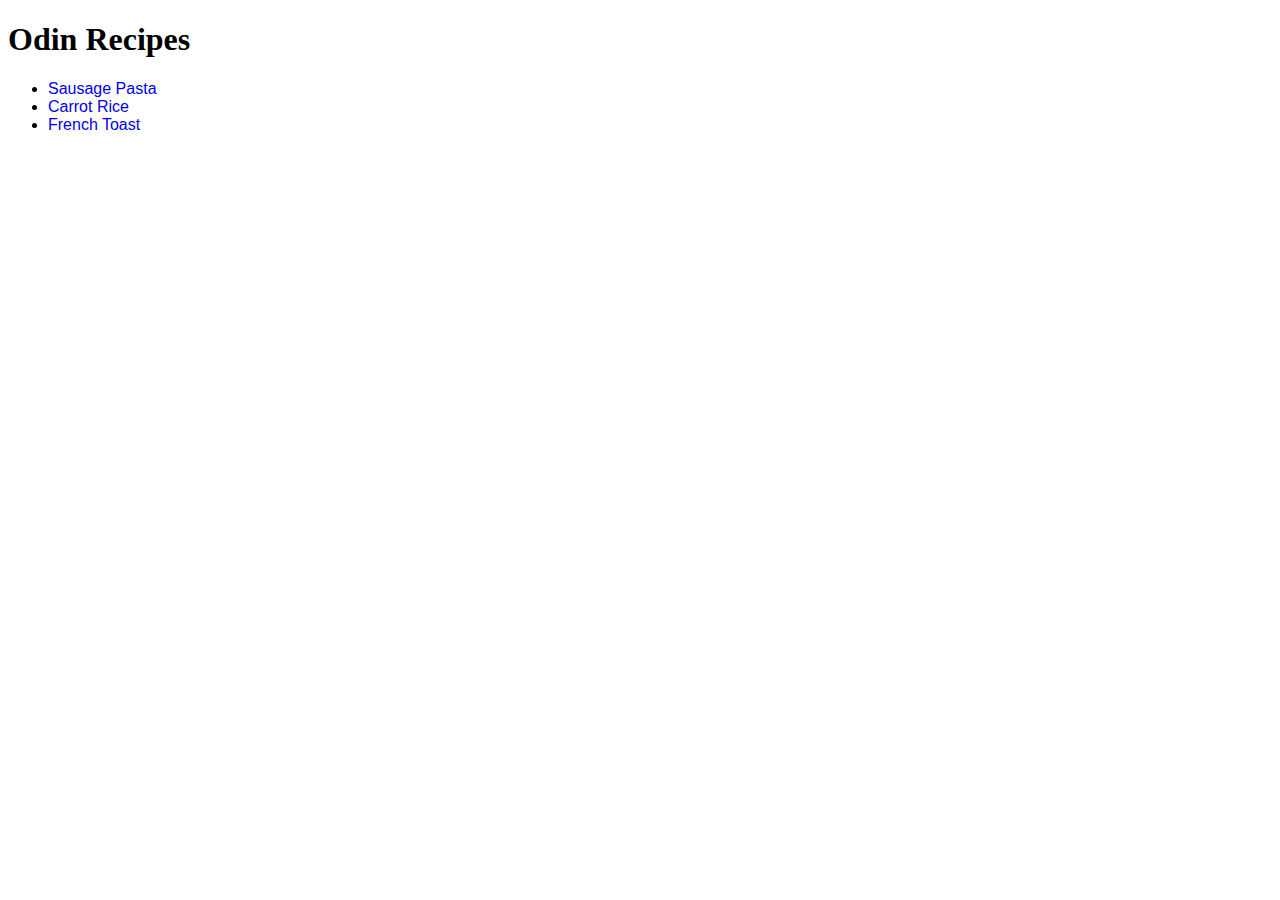
<file: index.html>
<!DOCTYPE html>
<html lang="en">
<head>
    <meta charset="UTF-8">
    <meta http-equiv="X-UA-Compatible" content="IE=edge">
    <meta name="viewport" content="width=device-width, initial-scale=1.0">
    <title>Odin Recipes</title>
    <link rel="stylesheet" href="styles.css">
</head>
<body>
    <h1>Odin Recipes</h1>
    <ul>
        <li><a href="recipes/pasta.html">Sausage Pasta</a></li>
        <li><a href="recipes/rice.html">Carrot Rice</a></li>
        <li><a href="recipes/french-toast.html">French Toast</a></li>
    </ul>
</body>
</html>
</file>
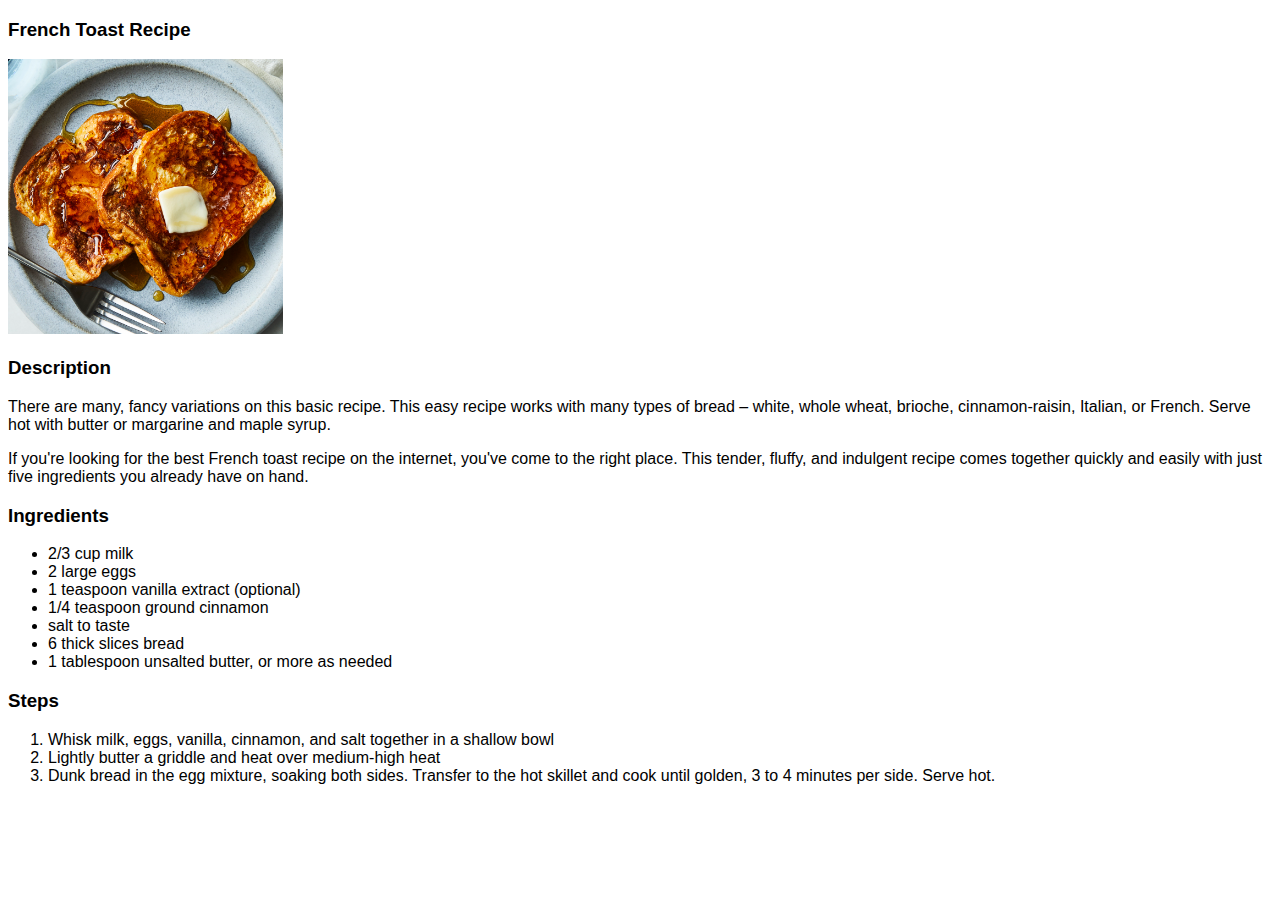
<file: recipes/french-toast.html>
<!DOCTYPE html>
<html lang="en">
<head>
    <meta charset="UTF-8">
    <meta http-equiv="X-UA-Compatible" content="IE=edge">
    <meta name="viewport" content="width=device-width, initial-scale=1.0">
    <title>French Toast Recipe</title>
    <link rel="stylesheet" href="../styles.css">
</head>
<body>
    <h3>French Toast Recipe</h3>
    <img src="french-toast.jpeg" alt="french toast recipe" class="recipe-image">

    <h3>Description</h3>
    <p>There are many, fancy variations on this basic recipe. This easy recipe works with many types of bread – white, whole wheat, brioche, cinnamon-raisin, Italian, or French. Serve hot with butter or margarine and maple syrup.</p>
    <p>If you're looking for the best French toast recipe on the internet, you've come to the right place. This tender, fluffy, and indulgent recipe comes together quickly and easily with just five ingredients you already have on hand.</p>

    <h3>Ingredients</h3>
    <ul>
        <li>2/3 cup milk</li>
        <li>2 large eggs</li>
        <li>1 teaspoon vanilla extract (optional)</li>
        <li>1/4 teaspoon ground cinnamon</li>
        <li>salt to taste</li>
        <li>6 thick slices bread</li>
        <li>1 tablespoon unsalted butter, or more as needed</li>
    </ul>

    <h3>Steps</h3>
    <ol>
        <li>Whisk milk, eggs, vanilla, cinnamon, and salt together in a shallow bowl</li>
        <li>Lightly butter a griddle and heat over medium-high heat</li>
        <li>Dunk bread in the egg mixture, soaking both sides. Transfer to the hot skillet and cook until golden, 3 to 4 minutes per side. Serve hot.</li>
    </ol>
</body>
</html>
</file>
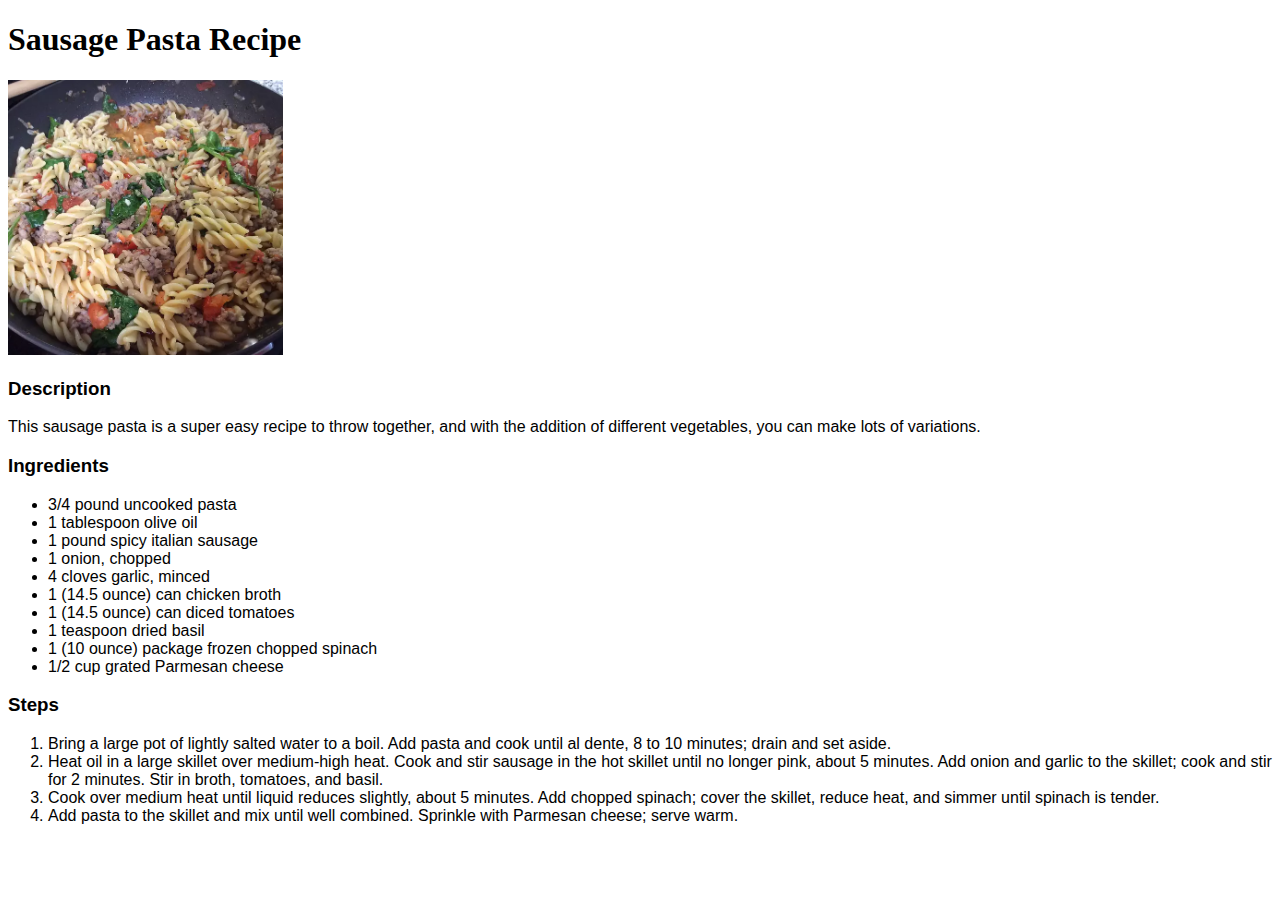
<file: recipes/pasta.html>
<!DOCTYPE html>
<html lang="en">
<head>
    <meta charset="UTF-8">
    <meta http-equiv="X-UA-Compatible" content="IE=edge">
    <meta name="viewport" content="width=device-width, initial-scale=1.0">
    <title>Sausage Pasta</title>
    <link rel="stylesheet" href="../styles.css">
</head>
<body>
    <h1>Sausage Pasta Recipe</h1>
    <img src="pasta.webp" alt="sausage pasta" class="recipe-image">

    <h3>Description</h3>
    <p>This sausage pasta is a super easy recipe to throw together, and with the addition of different vegetables, you can make lots of variations.</p>

    <h3>Ingredients</h3>
    <ul>
        <li>3/4 pound uncooked pasta</li>
        <li>1 tablespoon olive oil</li>
        <li>1 pound spicy italian sausage</li>
        <li>1 onion, chopped</li>
        <li>4 cloves garlic, minced</li>
        <li>1 (14.5 ounce) can chicken broth</li>
        <li>1 (14.5 ounce) can diced tomatoes</li>
        <li>1 teaspoon dried basil</li>
        <li>1 (10 ounce) package frozen chopped spinach</li>
        <li>1/2 cup grated Parmesan cheese</li>
    </ul>

    <h3>Steps</h3>
    <ol>
        <li>Bring a large pot of lightly salted water to a boil. Add pasta and cook until al dente, 8 to 10 minutes; drain and set aside.</li>
        <li>Heat oil in a large skillet over medium-high heat. Cook and stir sausage in the hot skillet until no longer pink, about 5 minutes. Add onion and garlic to the skillet; cook and stir for 2 minutes. Stir in broth, tomatoes, and basil.</li>
        <li>Cook over medium heat until liquid reduces slightly, about 5 minutes. Add chopped spinach; cover the skillet, reduce heat, and simmer until spinach is tender.</li>
        <li>Add pasta to the skillet and mix until well combined. Sprinkle with Parmesan cheese; serve warm.</li>
    </ol>
</body>
</html>
</file>
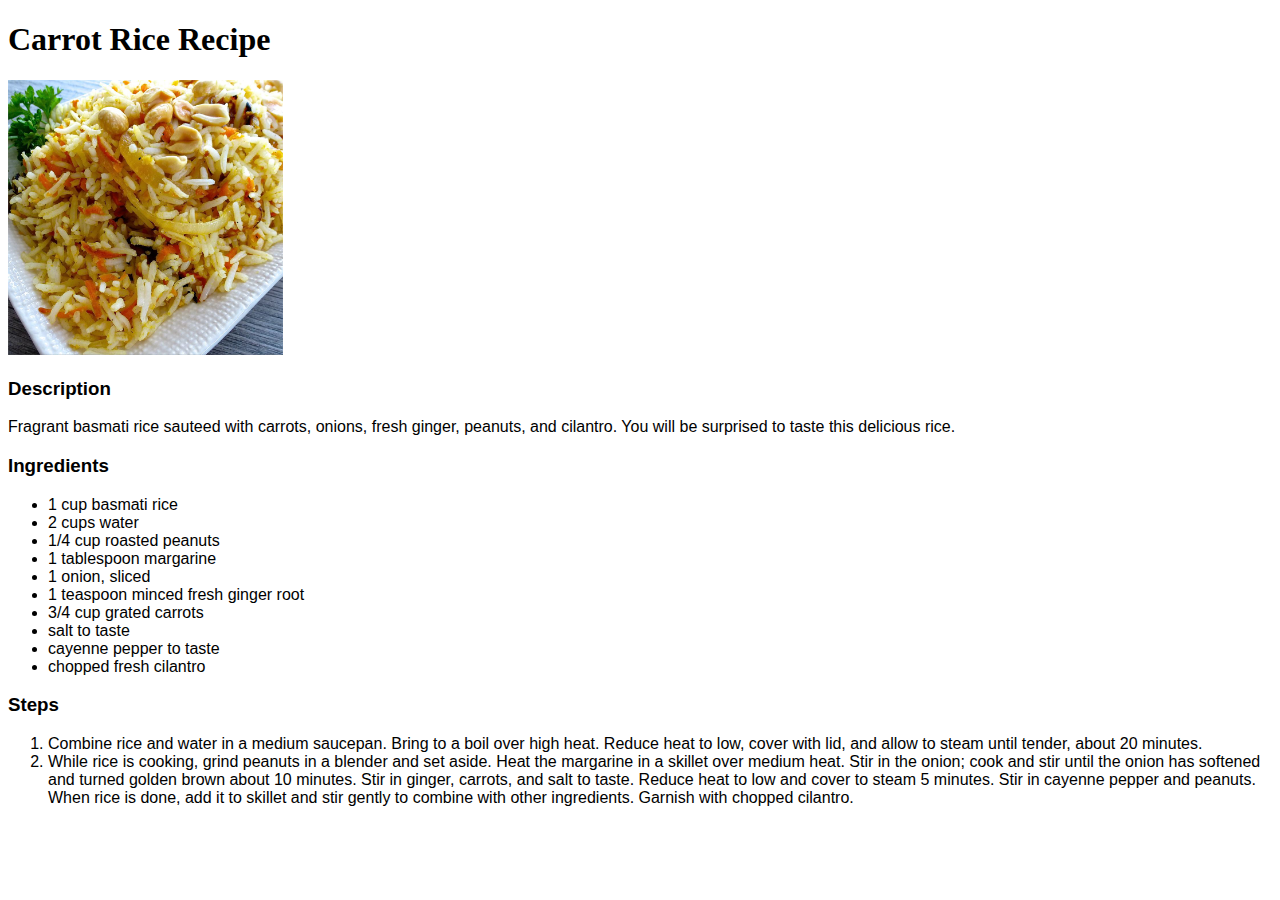
<file: recipes/rice.html>
<!DOCTYPE html>
<html lang="en">
<head>
    <meta charset="UTF-8">
    <meta http-equiv="X-UA-Compatible" content="IE=edge">
    <meta name="viewport" content="width=device-width, initial-scale=1.0">
    <title>Carrot Rice</title>
    <link rel="stylesheet" href="../styles.css">
</head>
<body>
    <h1>Carrot Rice Recipe</h1>
    <img src="rice.jpeg" alt="carrot rice recipe" class="recipe-image">

    <h3>Description</h3>
    <p>Fragrant basmati rice sauteed with carrots, onions, fresh ginger, peanuts, and cilantro. You will be surprised to taste this delicious rice.</p>

    <h3>Ingredients</h3>
    <ul>
        <li>1 cup basmati rice</li>
        <li>2 cups water</li>
        <li>1/4 cup roasted peanuts</li>
        <li>1 tablespoon margarine</li>
        <li>1 onion, sliced</li>
        <li>1 teaspoon minced fresh ginger root</li>
        <li>3/4 cup grated carrots</li>
        <li>salt to taste</li>
        <li>cayenne pepper to taste</li>
        <li>chopped fresh cilantro</li>
    </ul>

    <h3>Steps</h3>
    <ol>
        <li>Combine rice and water in a medium saucepan. Bring to a boil over high heat. Reduce heat to low, cover with lid, and allow to steam until tender, about 20 minutes.</li>
        <li>While rice is cooking, grind peanuts in a blender and set aside. Heat the margarine in a skillet over medium heat. Stir in the onion; cook and stir until the onion has softened and turned golden brown about 10 minutes. Stir in ginger, carrots, and salt to taste. Reduce heat to low and cover to steam 5 minutes. Stir in cayenne pepper and peanuts. When rice is done, add it to skillet and stir gently to combine with other ingredients. Garnish with chopped cilantro.</li>
    </ol>
</body>
</html>
</file>
<file: styles.css>
* {
    font-family: Arial, Helvetica, sans-serif;
}

h1 {
    font-family: 'Times New Roman', Times, serif;
}

a {
    text-decoration: none;
}

.recipe-image {
    height: auto;
    width: 275px;
}
</file>
